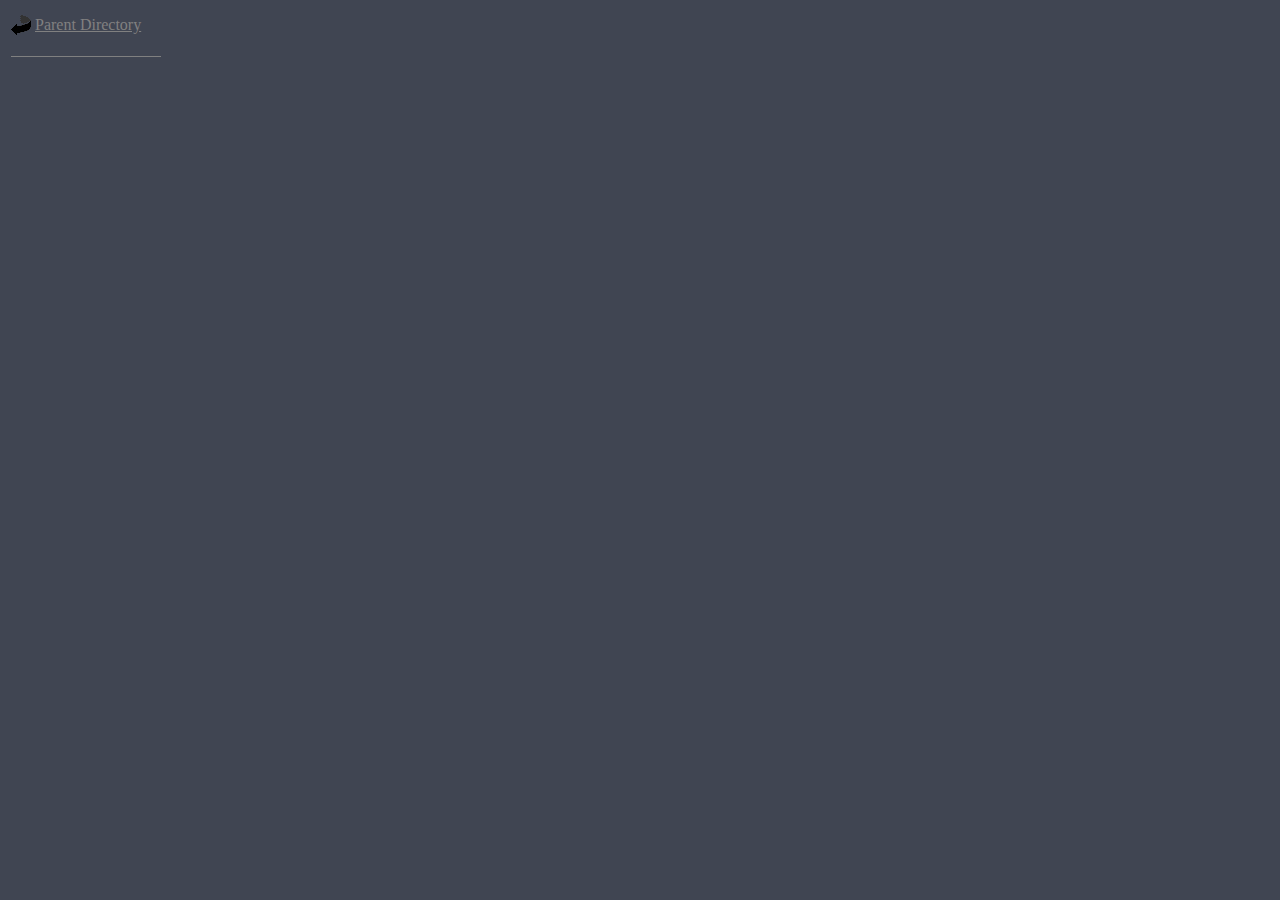
<file: resources/http/index.html>
<!DOCTYPE HTML PUBLIC "-//W3C//DTD HTML 3.2 Final//EN">
<html>
<meta http-equiv="content-type" content="text/html;charset=UTF-8" />
<head>
  <title>Index of /resources/http/</title>
 </head>
 <body>
<table><tr></th><img src="icons/tera.png">
<tr><td valign="top"><img src="icons/back.gif" alt="[DIR]"></td><td><a style="color: grey" href="index.html">Parent Directory</a></td><td>&nbsp;</td><td align="right"><p style="color: gray;"></p></td><td>&nbsp;</td></tr>
<tr><th colspan="5"><hr></th></tr>
</table>
</body>
<style>
body {
background-color: #404552;
}

hr { display: block; height: 1px;
    border: 0; border-top: 1px solid grey;
    margin: 1em 0; padding: 0; }
</style>
</html>
</file>
